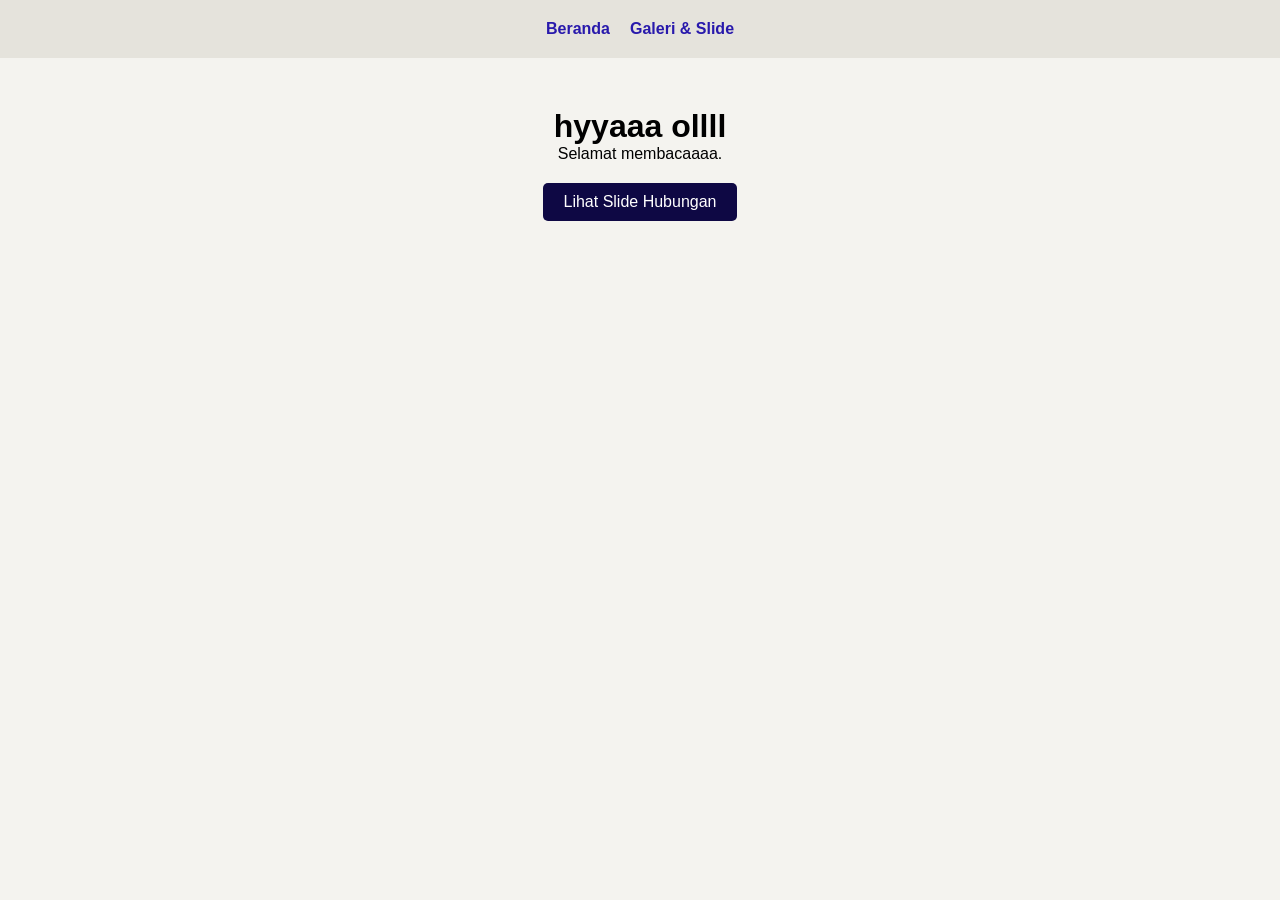
<file: index.html>
<!DOCTYPE html>
<html lang="id">
<head>
    <meta charset="UTF-8">
    <meta name="viewport" content="width=device-width, initial-scale=1.0">
    <title>Beranda - Our Story</title>
    <link rel="stylesheet" href="style.css">
</head>
<body>
    <nav>
        <a href="index.html">Beranda</a>
        <a href="story.html">Galeri & Slide</a>
    </nav>

    <main class="container">
        <h1>hyyaaa ollll</h1>
        <p>Selamat membacaaaa.</p>
        <a href="story.html" class="btn">Lihat Slide Hubungan</a>
    </main>

    <script src="script.js"></script>
</body>
</html>
</file>
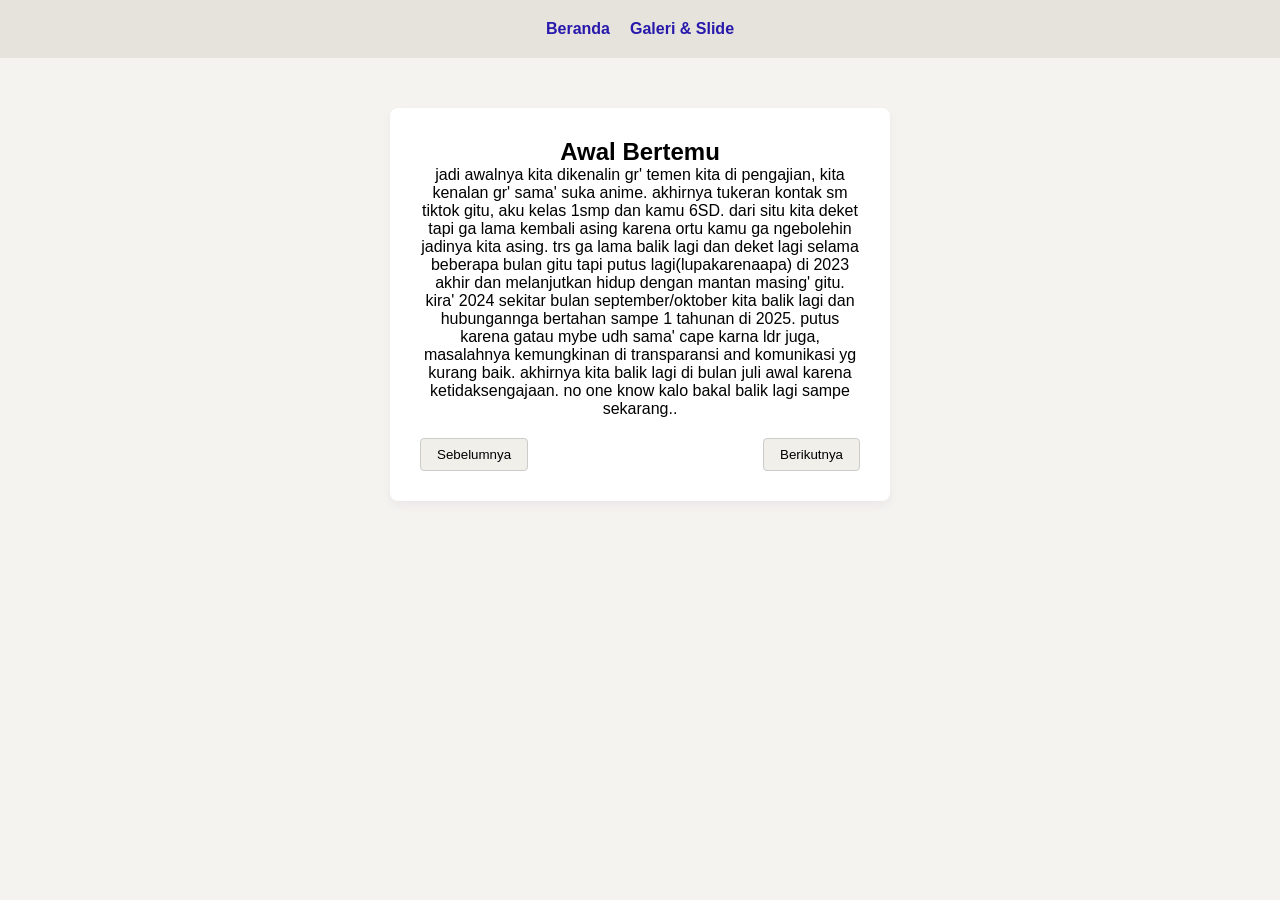
<file: story.html>
<!DOCTYPE html>
<html lang="id">
<head>
    <meta charset="UTF-8">
    <meta name="viewport" content="width=device-width, initial-scale=1.0">
    <title>Kisah Kita - Our Story</title>
    <link rel="stylesheet" href="style.css">
</head>
<body>
    <nav>
        <a href="index.html">Beranda</a>
        <a href="story.html">Galeri & Slide</a>
    </nav>

    <main class="container">
        <div class="slider-box">
            <div class="slide active">
                <h2>Awal Bertemu</h2>
                <p>jadi awalnya kita dikenalin gr' temen kita di pengajian, kita kenalan gr' sama' suka anime. akhirnya tukeran kontak sm tiktok gitu, aku kelas 1smp dan kamu 6SD. dari situ kita deket tapi ga lama kembali asing karena ortu kamu ga ngebolehin jadinya kita asing. trs ga lama balik lagi dan deket lagi selama beberapa bulan gitu tapi putus lagi(lupakarenaapa) di 2023 akhir dan melanjutkan hidup dengan mantan masing' gitu. kira' 2024 sekitar bulan september/oktober kita balik lagi dan hubungannga bertahan sampe 1 tahunan di 2025. putus karena gatau mybe udh sama' cape karna ldr juga, masalahnya kemungkinan di transparansi and komunikasi yg kurang baik. akhirnya kita balik lagi di bulan juli awal karena ketidaksengajaan. no one know kalo bakal balik lagi sampe sekarang..</p>
            </div>
            <div class="slide">
                <h2>Momen Berharga</h2>
                <p>Momen berharga bagi kami itu gabisa kita jelasin dengan detail, tapi momen berharaga itu datang dari hal-hal kecil yang kita lakukanbareng, misalnya kita jalan barngg, deeptalk, bercanda kecil dan lain lain. Momen berharga itu adalah hal-hal kecil yang lakukan bersama.</p>
            </div>
            <div class="slide">
                <h2>Harapan Depan</h2>
                <p>Kami harap, dengan semua kenangan dan cerita panjang yang telah kami lalui di hubungan kami ini, kedepannya akann selalu banyak hal baik yang akan datang kepada kami dan kami harap tidak ada lagi perpisahan di antara kami lagi. Semoga hubungan kami selalu dikelilingi hal-hal baik dan selalu bahagia.</p>
            </div>

            <div class="slider-tools">
                <button onclick="changeSlide(-1)">Sebelumnya</button>
                <button onclick="changeSlide(1)">Berikutnya</button>
            </div>
        </div>
    </main>

    <script src="script.js"></script>
</body>
</html>
</file>
<file: style.css>
* {
    margin: 0;
    padding: 0;
    box-sizing: border-box;
    font-family: 'Segoe UI', Tahoma, Geneva, Verdana, sans-serif;
}

body {
    background-color: #f4f3ef; /* Warna krem netral */
    color: #000000; /* Warna teks gelap netral */
    min-height: 100vh;
    overflow-x: hidden;
}

nav {
    display: flex;
    justify-content: center;
    gap: 20px;
    padding: 20px;
    background-color: #e5e3dc;
}

nav a {
    text-decoration: none;
    color: #2819ac;
    font-weight: bold;
}

.container {
    display: flex;
    flex-direction: column;
    align-items: center;
    justify-content: center;
    padding: 50px 20px;
    text-align: center;
}

.btn {
    display: inline-block;
    margin-top: 20px;
    padding: 10px 20px;
    background-color: #0e0844; /* Hijau sage netral */
    color: white;
    text-decoration: none;
    border-radius: 5px;
    transition: transform 0.2s;
}

.btn:active {
    transform: scale(0.95);
}

/* Slide Styling */
.slider-box {
    background: #ffffff;
    padding: 30px;
    border-radius: 8px;
    box-shadow: 0 4px 10px rgba(81, 25, 133, 0.05);
    max-width: 500px;
    width: 100%;
}

.slide {
    display: none;
}

.slide.active {
    display: block;
}

.slider-tools {
    margin-top: 20px;
    display: flex;
    justify-content: space-between;
}

button {
    padding: 8px 16px;
    border: 1px solid #ccc;
    background: #f0efe9;
    cursor: pointer;
    border-radius: 4px;
}

/* Efek Riak Sentuhan (Touch Effect) */
.ripple {
    position: absolute;
    background: rgba(8, 10, 134, 0.3);
    border-radius: 50%;
    transform: scale(0);
    animation: ripple-animation 0.6s linear;
    pointer-events: none;
}

@keyframes ripple-animation {
    to {
        transform: scale(4);
        opacity: 0;
    }
}
</file>
